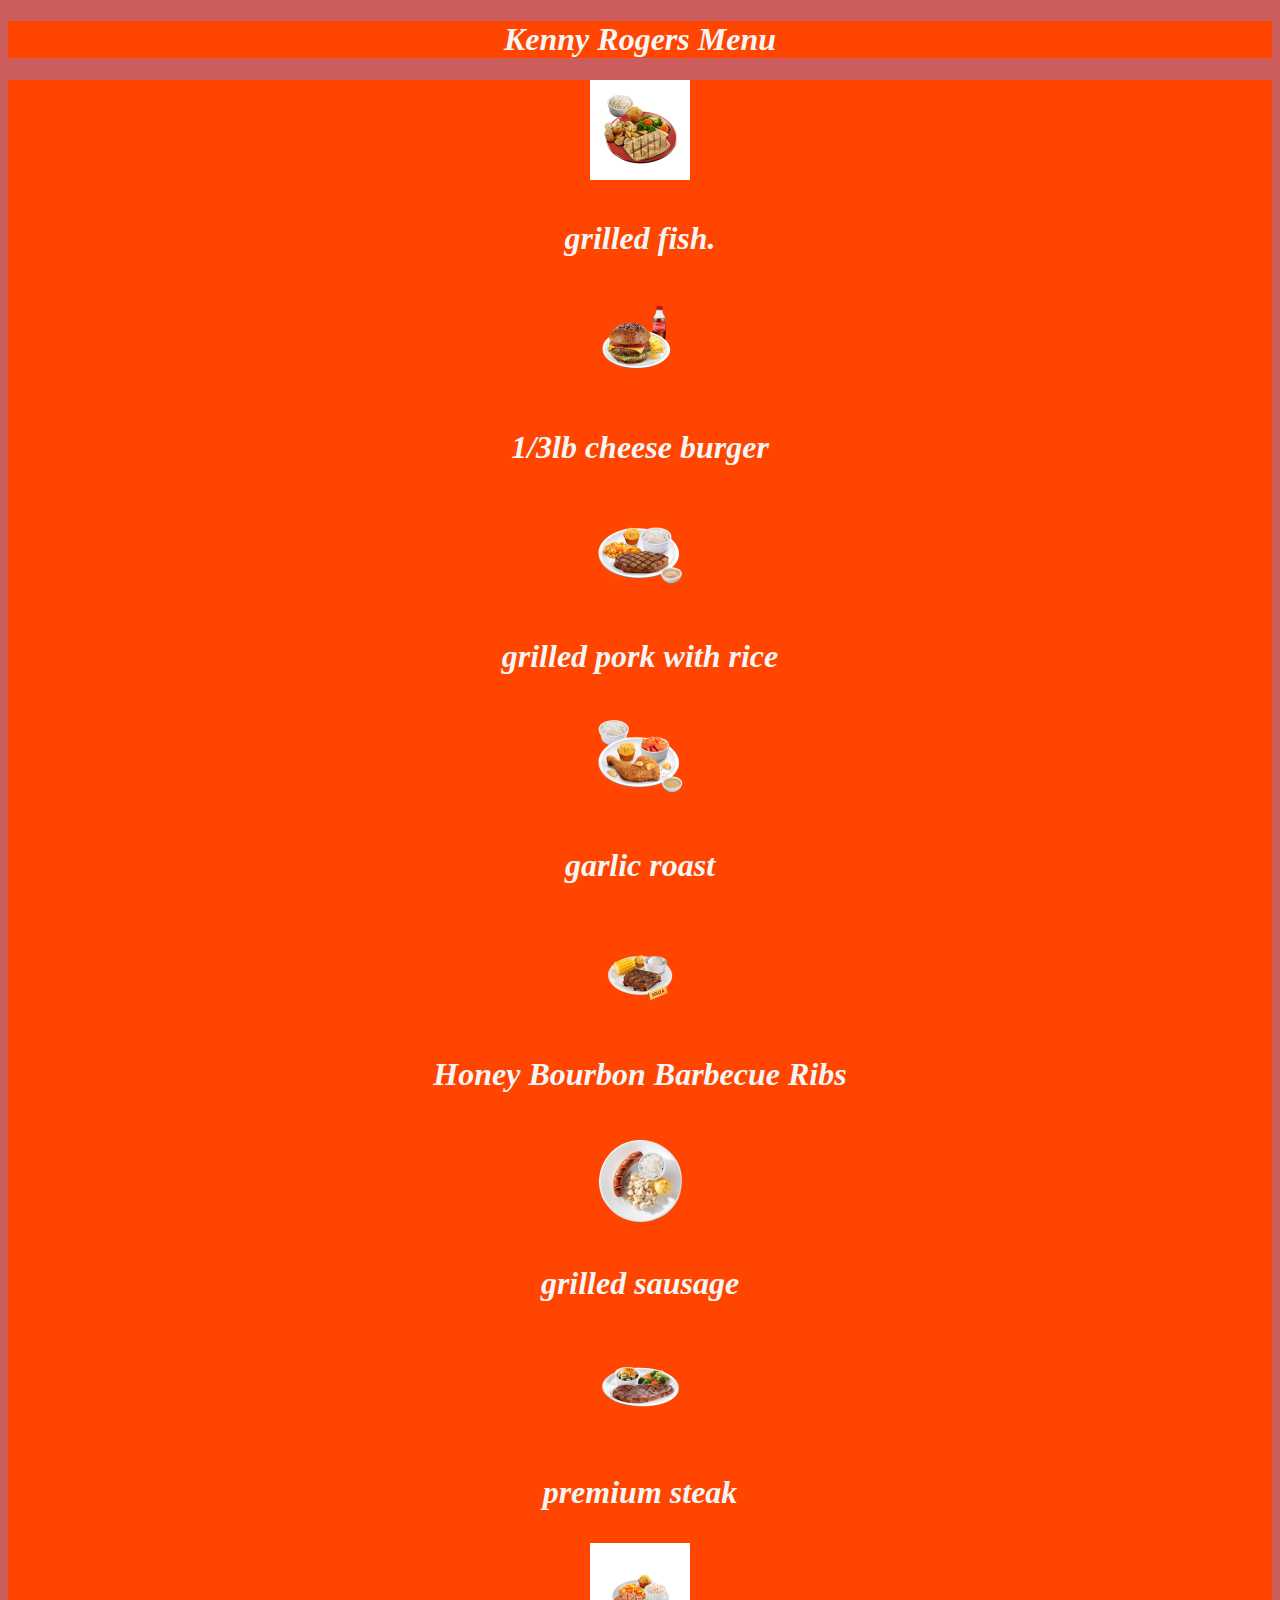
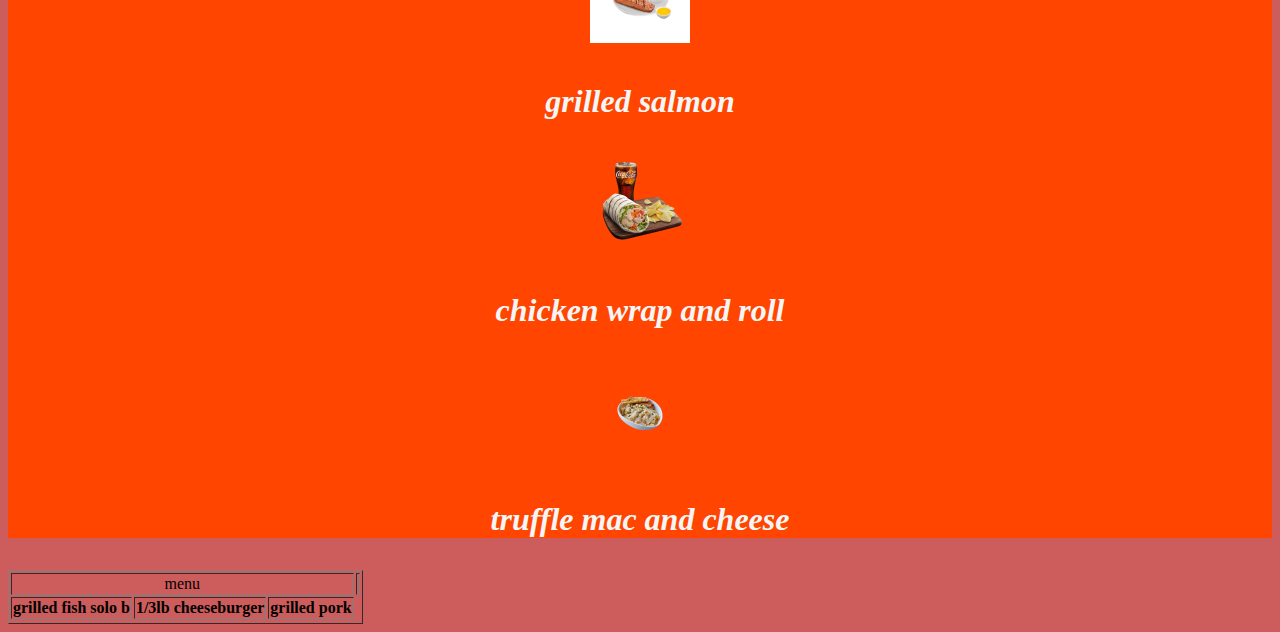
<file: index.html>
<!DOCTYPE html>
<head>
	<title> Kenny Rogers Menu </title>

</head>

<body>

	<table border= "1" cellpadding="1" cellspacing="">

		<tr>
			<td colspan="3" align="center">menu<td>
			</tr>

			</tr>

			<th> grilled fish solo b </th>
			<th> 1/3lb cheeseburger</sth>
			<th>grilled pork</th>	

		<tr>	

<h1>Kenny Rogers Menu<h1>
	<link rel="stylesheet" type="text/css" href="ICT9Section_Q2SW1_Macas_Jed.css">
 
<div>
  <img src="kgfish.jpg" alt="kg" style="display:left;width:100px;height:100px;">
  <p> grilled fish.</p>
</div>

<div>
  <img src="burger.jpg" alt="burger" style="display:left;width:100px;height:100px;">

  <p> 1/3lb cheese burger</p>
</div>

<div>
  <img src="pork.jpg" alt="pork" style="display:left;width:100px;height:100px;">
  <p> grilled pork with rice</p>
</div>

<div>
	<img src="garlic roast.jpg" alt="garlic" style=" display:left;width:100px;height:100px;">
	<p> garlic roast</p>
</div>

<div>
  <img src="steak.jpg" alt="steak" style="display:left;width:100px;height:100px;">
  <p> Honey Bourbon Barbecue Ribs</p>
</div>

<div>
  <img src="sausage.jpg" alt="sausage" style="display:left;width:100px;height:100px;">
  <p> grilled sausage </p>
</div>

	<div>
  <img src="premium.jpg" alt="premium" style="display:left;width:100px;height:100px;">
  <p> premium steak</p>
</div>

	<div>
  <img src="salmongrill.jpg" alt="salmon" style="display:left;width:100px;height:100px;">
  <p> grilled salmon</p>
</div>

	<div>
  <img src="chickenwrap.jpg" alt="wrap" style="display:left;width:100px;height:100px;">
  <p> chicken wrap and roll</p>
</div>

	<div>
  <img src="truffle.jpg" alt="truffle" style="display:left;width:100px;height:100px;">
  <p> truffle mac and cheese</p>
</div>

</tr>
	</body>
</file>
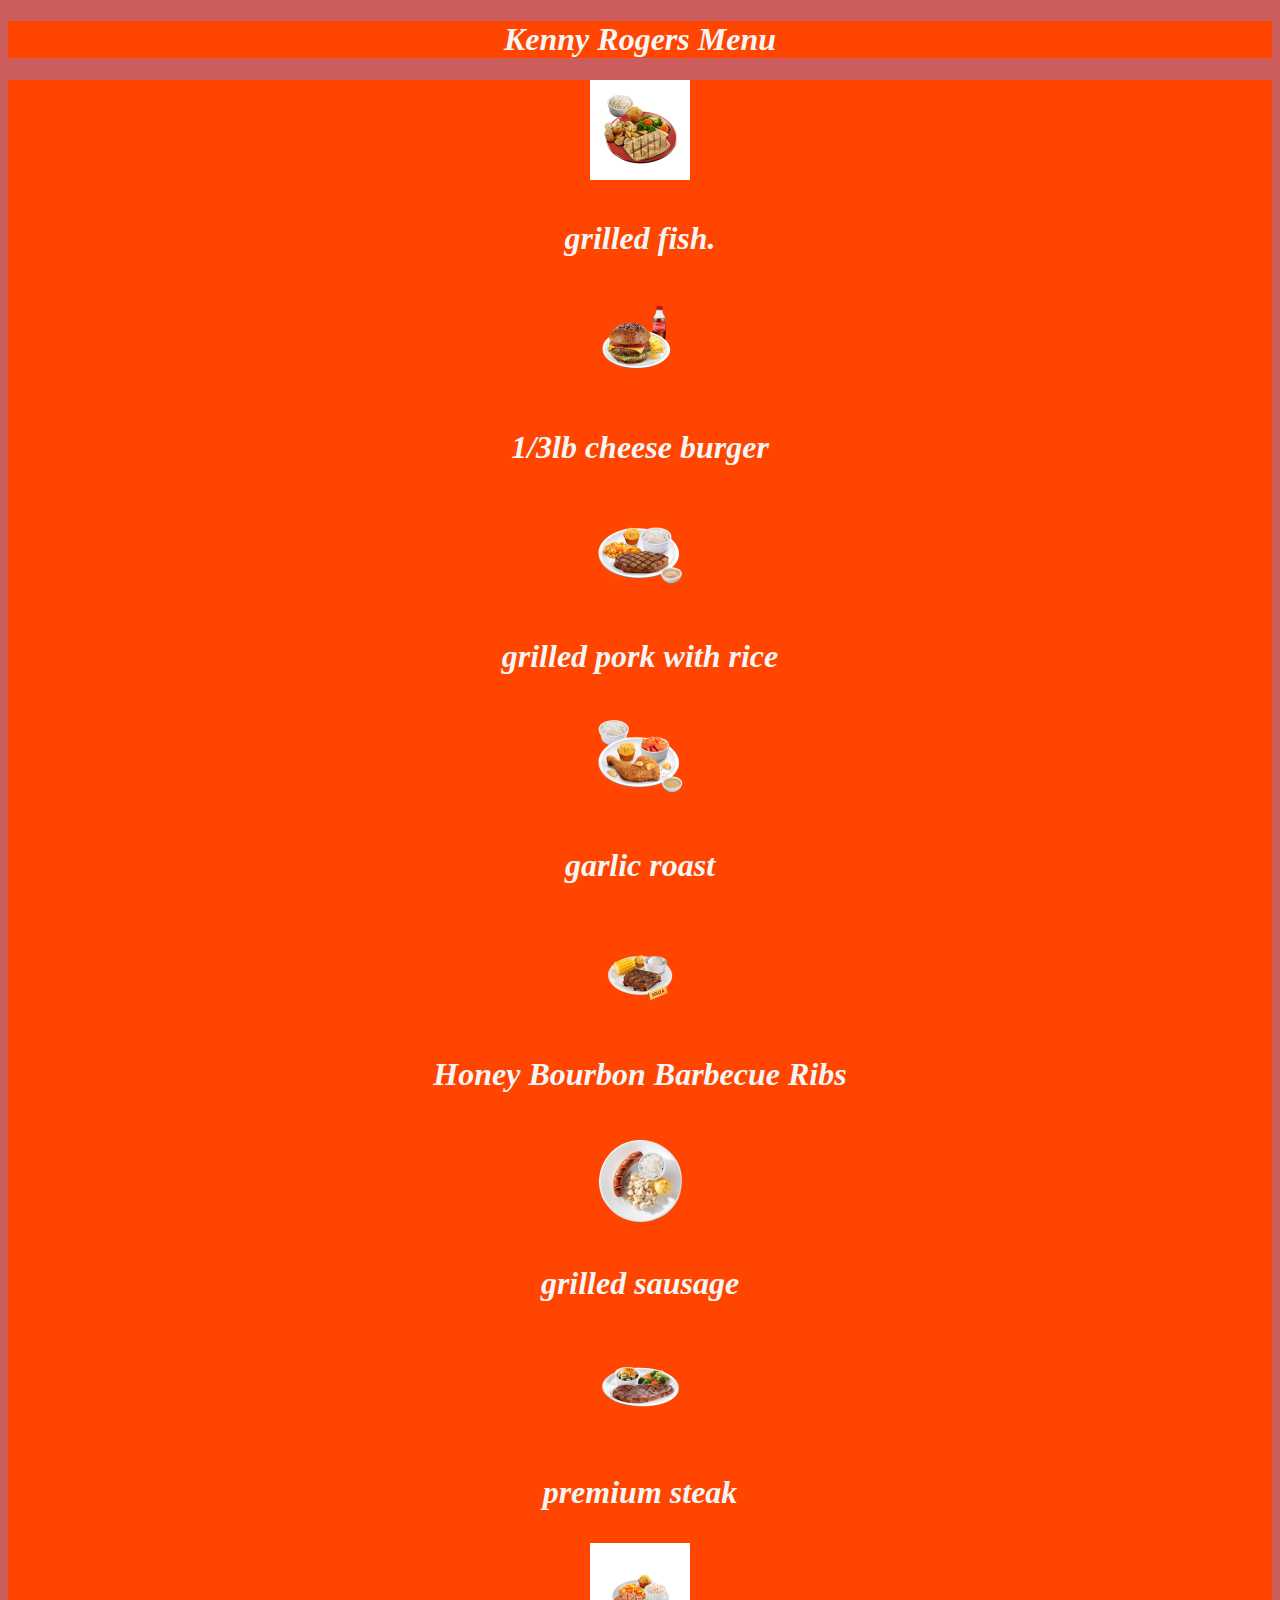
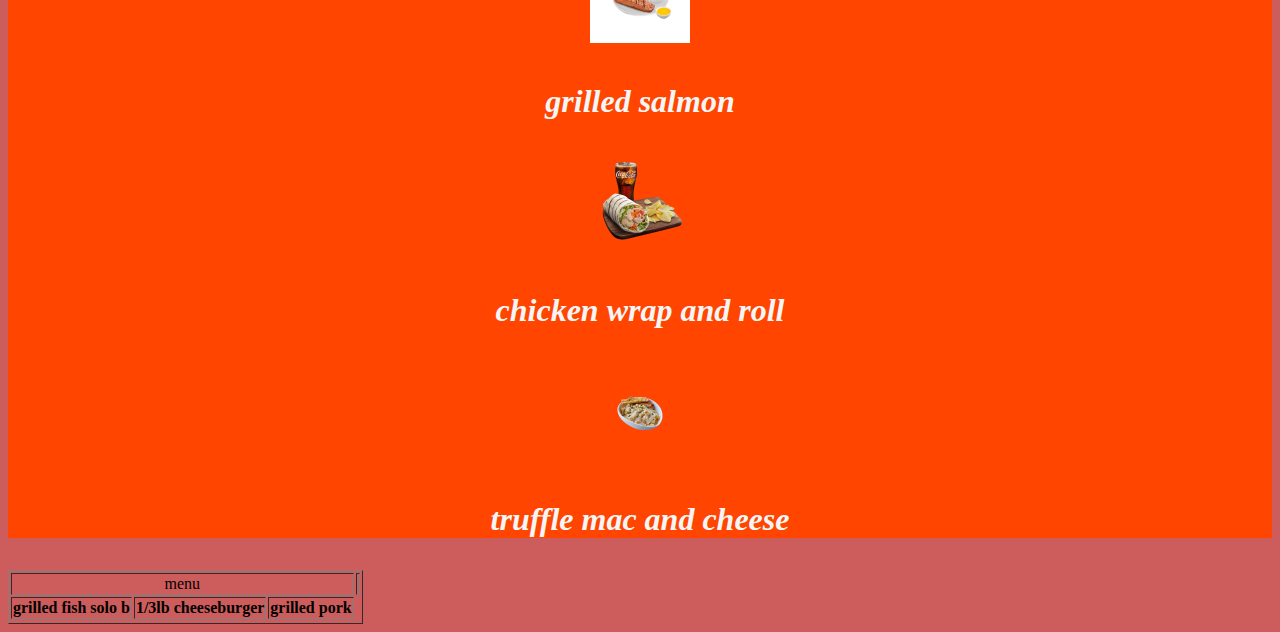
<file: ICT9Section_Q2SW1_Macas.html>
<!DOCTYPE html>
<head>
	<title> Kenny Rogers Menu </title>

</head>

<body>

	<table border= "1" cellpadding="1" cellspacing="">

		<tr>
			<td colspan="3" align="center">menu<td>
			</tr>

			</tr>

			<th> grilled fish solo b </th>
			<th> 1/3lb cheeseburger</sth>
			<th>grilled pork</th>	

		<tr>	

<h1>Kenny Rogers Menu<h1>
	<link rel="stylesheet" type="text/css" href="ICT9Section_Q2SW1_Macas_Jed.css">
 
<div>
  <img src="kgfish.jpg" alt="kg" style="display:left;width:100px;height:100px;">
  <p> grilled fish.</p>
</div>

<div>
  <img src="burger.jpg" alt="burger" style="display:left;width:100px;height:100px;">

  <p> 1/3lb cheese burger</p>
</div>

<div>
  <img src="pork.jpg" alt="pork" style="display:left;width:100px;height:100px;">
  <p> grilled pork with rice</p>
</div>

<div>
	<img src="garlic roast.jpg" alt="garlic" style=" display:left;width:100px;height:100px;">
	<p> garlic roast</p>
</div>

<div>
  <img src="steak.jpg" alt="steak" style="display:left;width:100px;height:100px;">
  <p> Honey Bourbon Barbecue Ribs</p>
</div>

<div>
  <img src="sausage.jpg" alt="sausage" style="display:left;width:100px;height:100px;">
  <p> grilled sausage </p>
</div>

	<div>
  <img src="premium.jpg" alt="premium" style="display:left;width:100px;height:100px;">
  <p> premium steak</p>
</div>

	<div>
  <img src="salmongrill.jpg" alt="salmon" style="display:left;width:100px;height:100px;">
  <p> grilled salmon</p>
</div>

	<div>
  <img src="chickenwrap.jpg" alt="wrap" style="display:left;width:100px;height:100px;">
  <p> chicken wrap and roll</p>
</div>

	<div>
  <img src="truffle.jpg" alt="truffle" style="display:left;width:100px;height:100px;">
  <p> truffle mac and cheese</p>
</div>

</tr>
	</body>
</file>
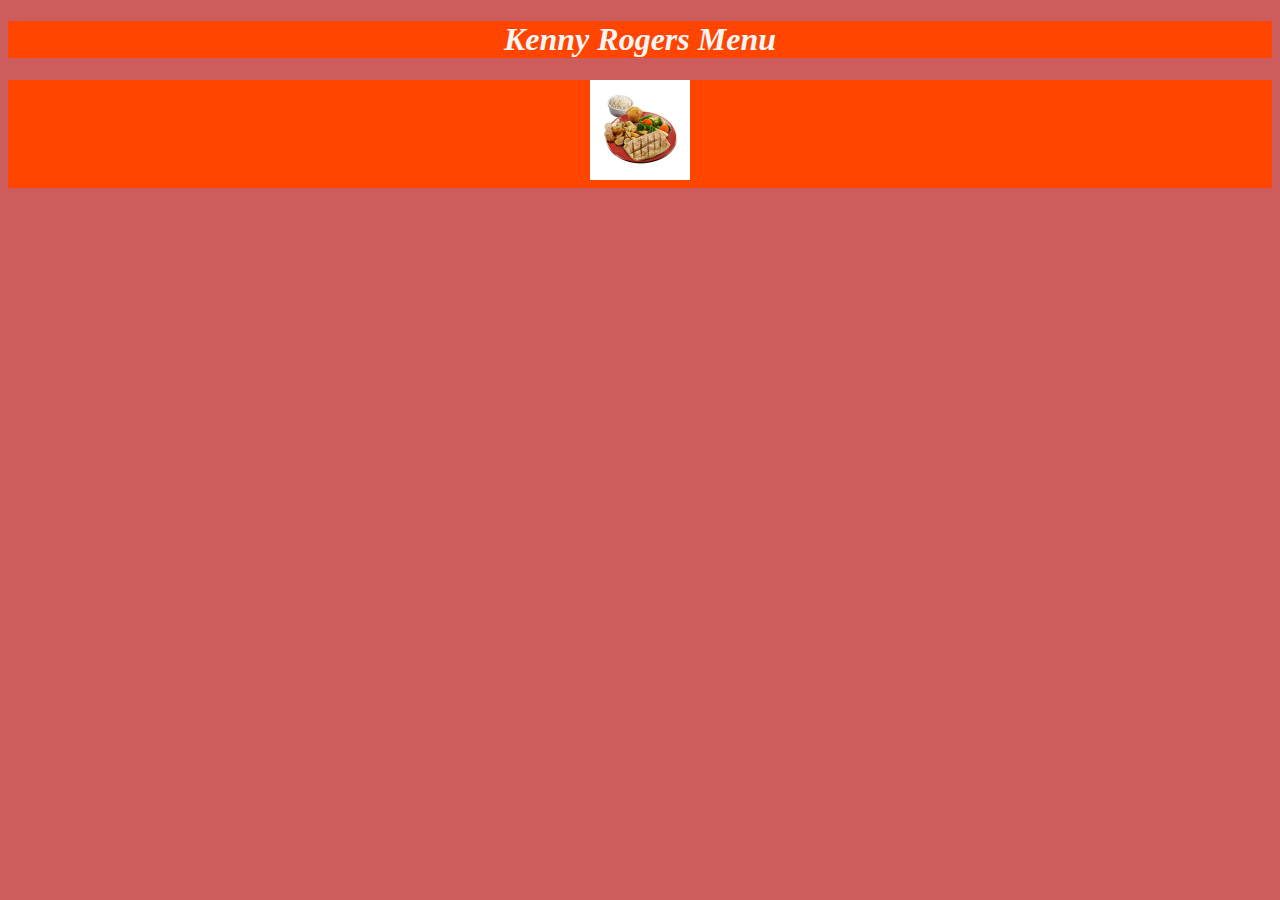
<file: ICT9Section_Q2SW1_Macas_Jed.html>
<!DOCTYPE html>
<head>
	<title> Kenny Rogers Menu </title>
<link rel="stylesheet" type="text/css" href="ICT9Section_Q2SW1_Macas_Jed.css">
</head>

<body>
<h1>Kenny Rogers Menu<h1>
	
	<img src="kgfish.jpg" alt="kg" width="100" height="100">



	</body>
</file>
<file: ICT9Section_Q2SW1_Macas_Jed.css>
body {
	background-color: indianred;
}

h1 {
	text-align: center;
}

h1 {
   background-color: orangered;
   color: whitesmoke;
   font-style:italic;
}

<div>
  <img src="kgfish.jpg" alt="kg" style="float:left;width:100px;height:100px;">
  <p> grilled fish.</p>
</div>
</file>
